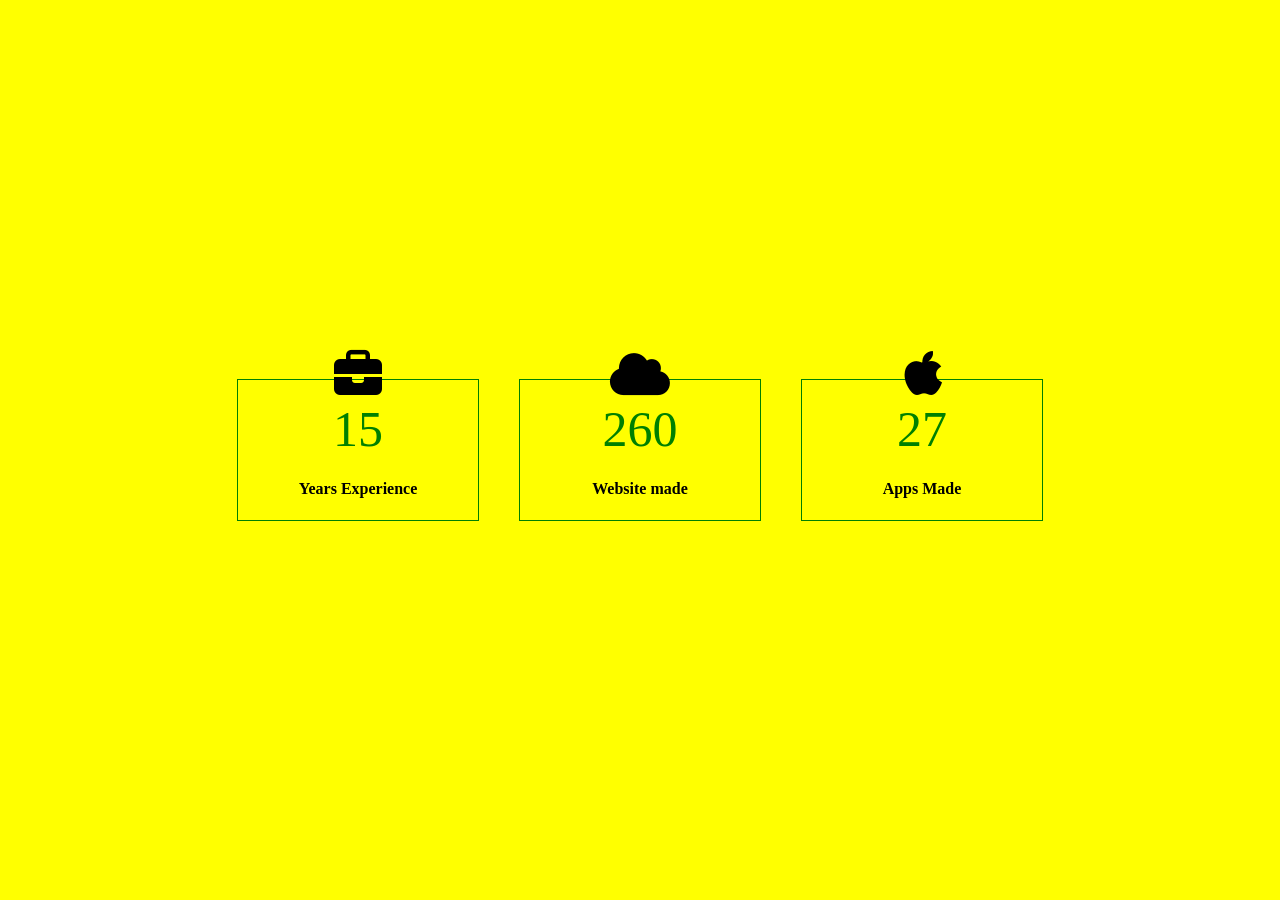
<file: profileStastics.html>
<!DOCTYPE html>
<html lang="en">
  <head>
    <meta charset="UTF-8" />
    <meta name="viewport" content="width=device-width, initial-scale=1.0" />
    <title>Profile Stastics</title>
    <link
      rel="stylesheet"
      href="https://cdnjs.cloudflare.com/ajax/libs/font-awesome/6.6.0/css/all.min.css"
      integrity="sha512-Kc323vGBEqzTmouAECnVceyQqyqdsSiqLQISBL29aUW4U/M7pSPA/gEUZQqv1cwx4OnYxTxve5UMg5GT6L4JJg=="
      crossorigin="anonymous"
      referrerpolicy="no-referrer"
    />

    <link rel="stylesheet" href="profileStastics.css" />
  </head>
  <body>
    <div class="stats-container">
      <i class="fa-solid fa-briefcase fa-3x icon"></i>
      <div class="counter" data-ceil="15">15</div>
      <h4>Years Experience</h4>

    </div>

    <div class="stats-container">
      <i class="fa-solid fa-cloud fa-3x icon"></i>
      <div class="counter" data-ceil="260">260</div>
      <h4>Website made</h4>
    </div>


    <div class="stats-container">
      <i class="fa-solid fab fa-apple fa-3x icon"></i>
      <div class="counter" data-ceil="27">27</div>
      <h4>Apps Made</h4>
    </div>
    
  </body>
  <script src="profileStastics.js"></script>
</html>
</file>
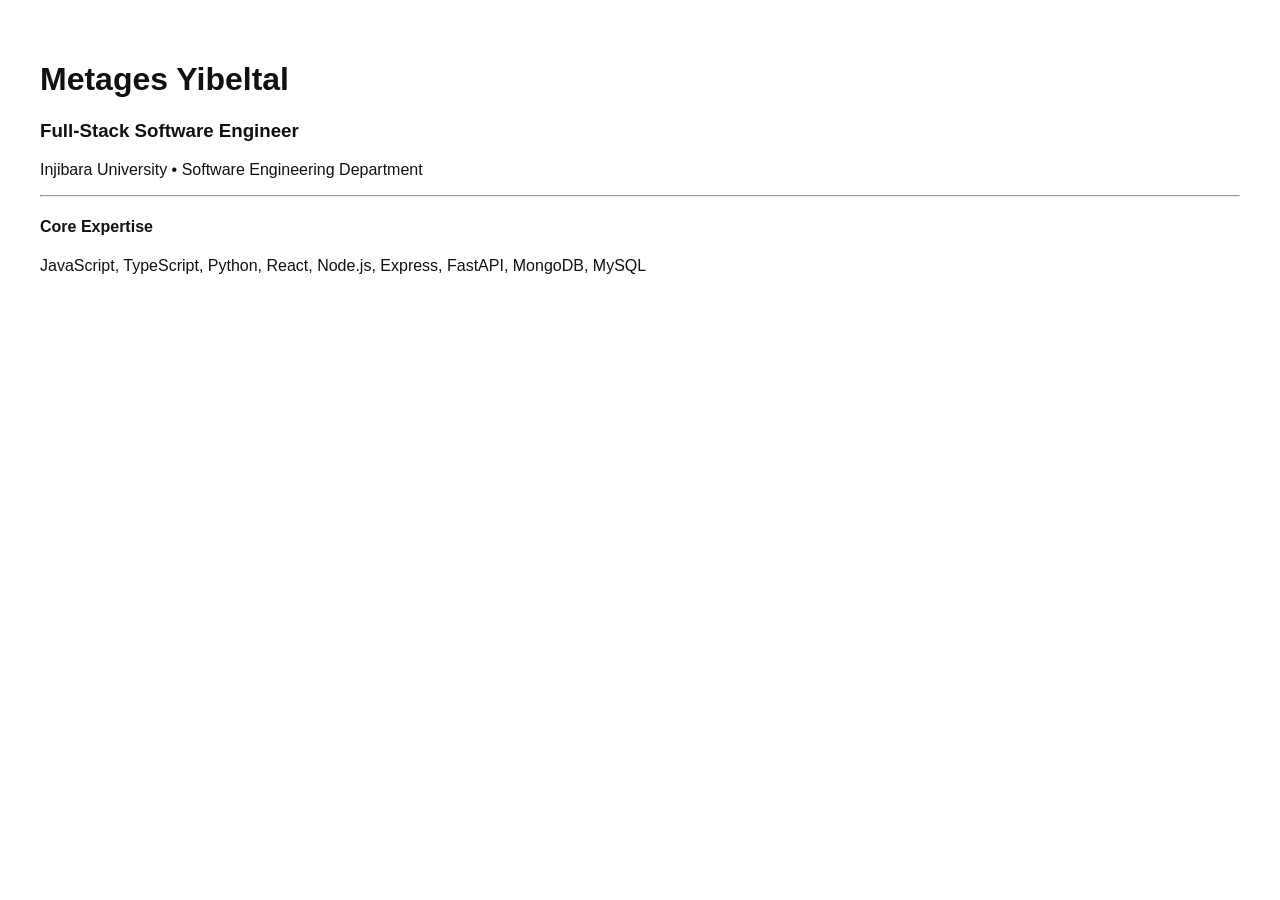
<file: assets/pdf/resume_template.html>
<!DOCTYPE html>
<html lang="en">
<head>
  <meta charset="UTF-8">
  <title>Metages Yibeltal - Resume Template</title>
</head>
<body style="font-family: sans-serif; padding: 2rem; color: #111;">
  <h1>Metages Yibeltal</h1>
  <h3>Full-Stack Software Engineer</h3>
  <p>Injibara University • Software Engineering Department</p>
  <hr/>
  <h4>Core Expertise</h4>
  <p>JavaScript, TypeScript, Python, React, Node.js, Express, FastAPI, MongoDB, MySQL</p>
</body>
</html>
</file>
<file: profileStastics.css>
body{
    margin:0;
    display:flex;
    justify-content:center;
    height:100vh;
    align-items:center;
    text-align:center;
    background:yellow;
    font-family:cursive;
}

.stats-container{
    margin:20px;
    border:1px solid green;
    min-width:200px;
    height:100px;
    position:relative;
    padding:20px; 
}
.stats-container h4{
 position:absolute;
    bottom:1px;
     left:50%; 
    transform:translateX(-50%);
    white-space:nowrap; 
}

.icon{
    position:absolute;
    top:-30px;
    left: 50%;
    transform:translateX(-50%)
}
@media (max-width:500px){
    body{
        flex-direction:column;
    }
}
.counter{
    font-size:50px;
    position:absolute;
    left:50%;
    transform:translateX(-50%);
    color:green;
}
</file>
